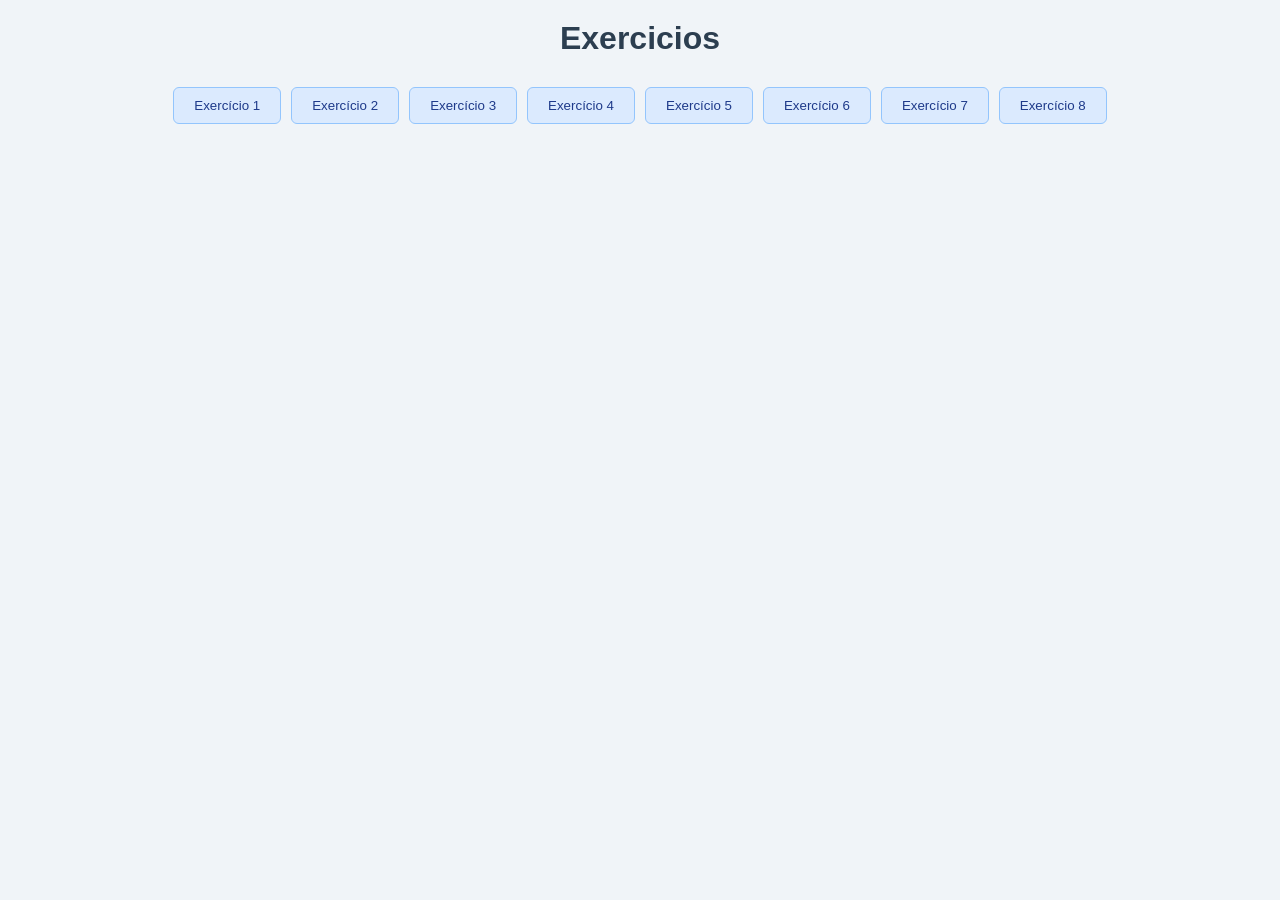
<file: index.html>
<html>
<head>
    <title>Exercicios</title>
    <link rel="stylesheet" href="styles.css">
</head>
<body>
    <h1>Exercicios</h1>

    <div class="botoes">
        <a href="Exercício1/indexx.html"><button>Exercício 1</button></a>
        <a href="Exercício2/index.html"><button>Exercício 2</button></a>
        <a href="Exercício3/index.html"><button>Exercício 3</button></a>
        <a href="Exercício4/index.html"><button>Exercício 4</button></a>
        <a href="Exercício5/index.html"><button>Exercício 5</button></a>
        <a href="Exercício6/index.html"><button>Exercício 6</button></a>
        <a href="Exercício7/index.html"><button>Exercício 7</button></a>
        <a href="Exercício8/index.html"><button>Exercício 8</button></a>
    </div>
</body>
</html>
</file>
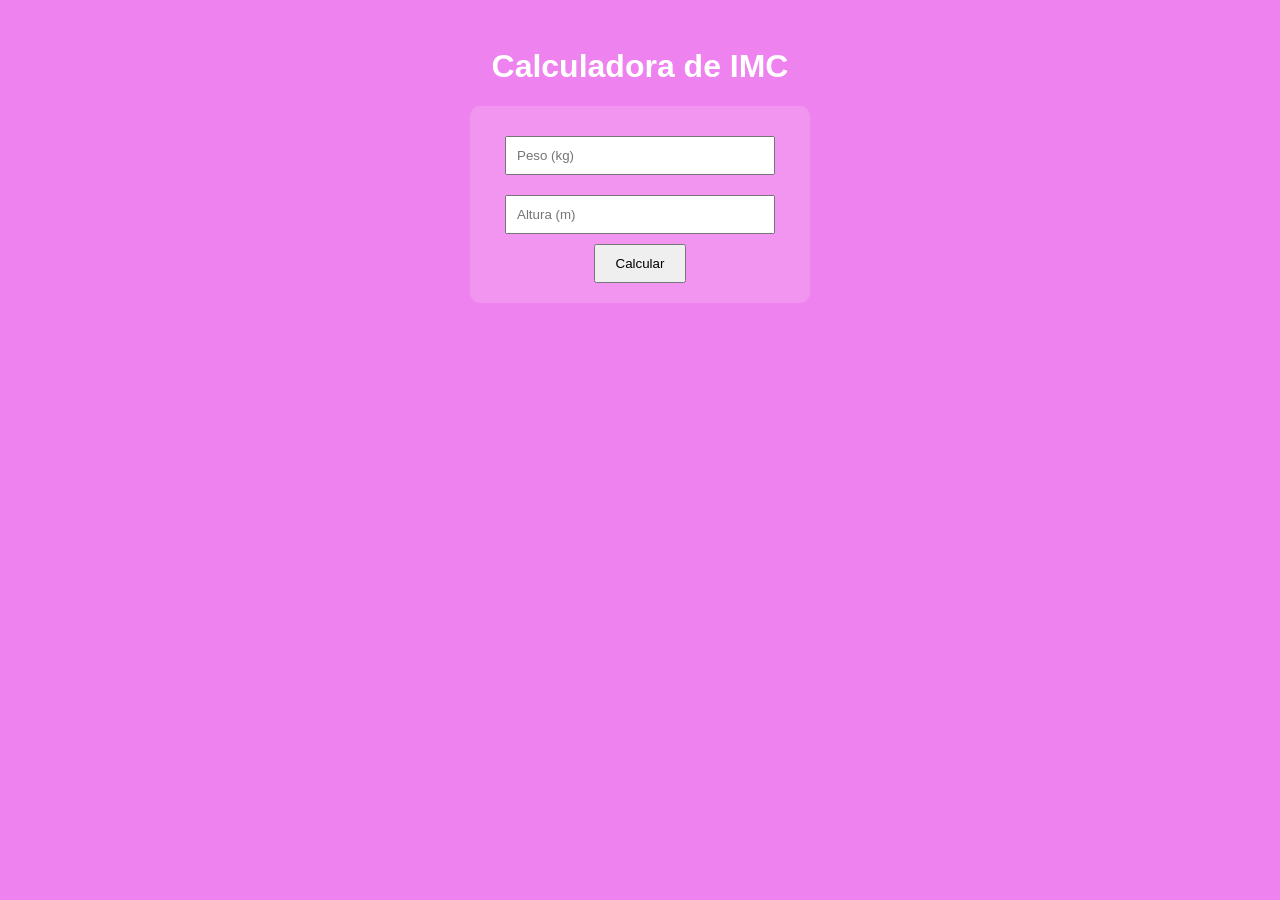
<file: Exercício2/index.html>
<html>
<head>
    <meta charset="UTF-8">
    <title>Calculadora IMC</title>
    <link rel="stylesheet" href="style.css">
</head>
<body>

    <h1>Calculadora de IMC</h1>

    <div class="container">

        <input type="number" id="peso" placeholder="Peso (kg)">
        <input type="number" id="altura" placeholder="Altura (m)">

        <button id="bt">Calcular</button>

        <div id="resultado"></div>

    </div>

    <script src="script.js"></script>

</body>
</html>
</file>
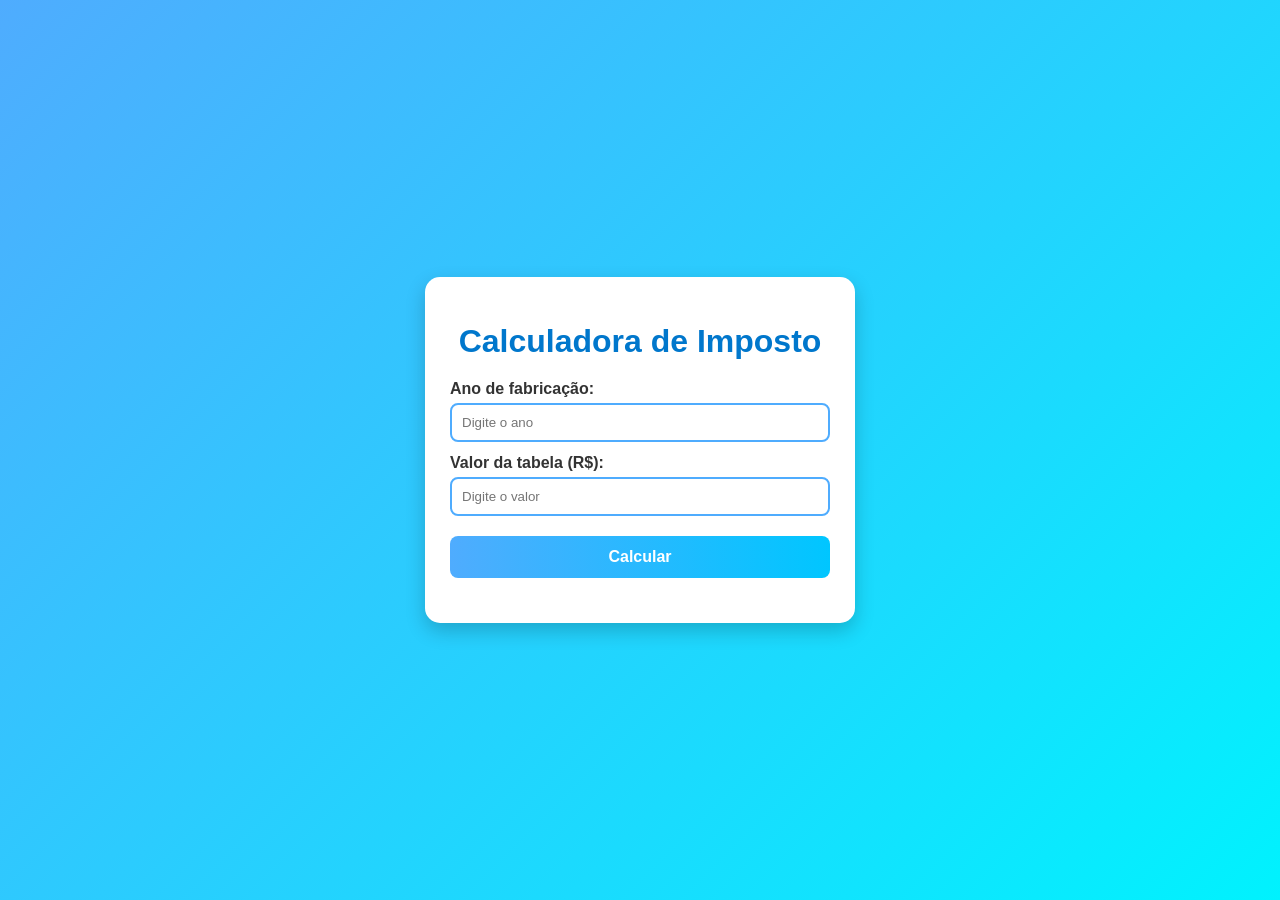
<file: Exercício3/index.html>
<html>
<head>
    <title>Calculadora de Imposto</title>
    <link rel="stylesheet" href="style.css">
</head>
<body>

    <div class="caixa">
        <h1>Calculadora de Imposto</h1>

        <label for="ano">Ano de fabricação:</label>
        <input type="number" id="ano" placeholder="Digite o ano">

        <label for="valor">Valor da tabela (R$):</label>
        <input type="number" id="valor" placeholder="Digite o valor">

        <button onclick="calcImp()">Calcular</button>

        <p id="res"></p>
    </div>

    <script src="script.js"></script>

</body>
</html>
</file>
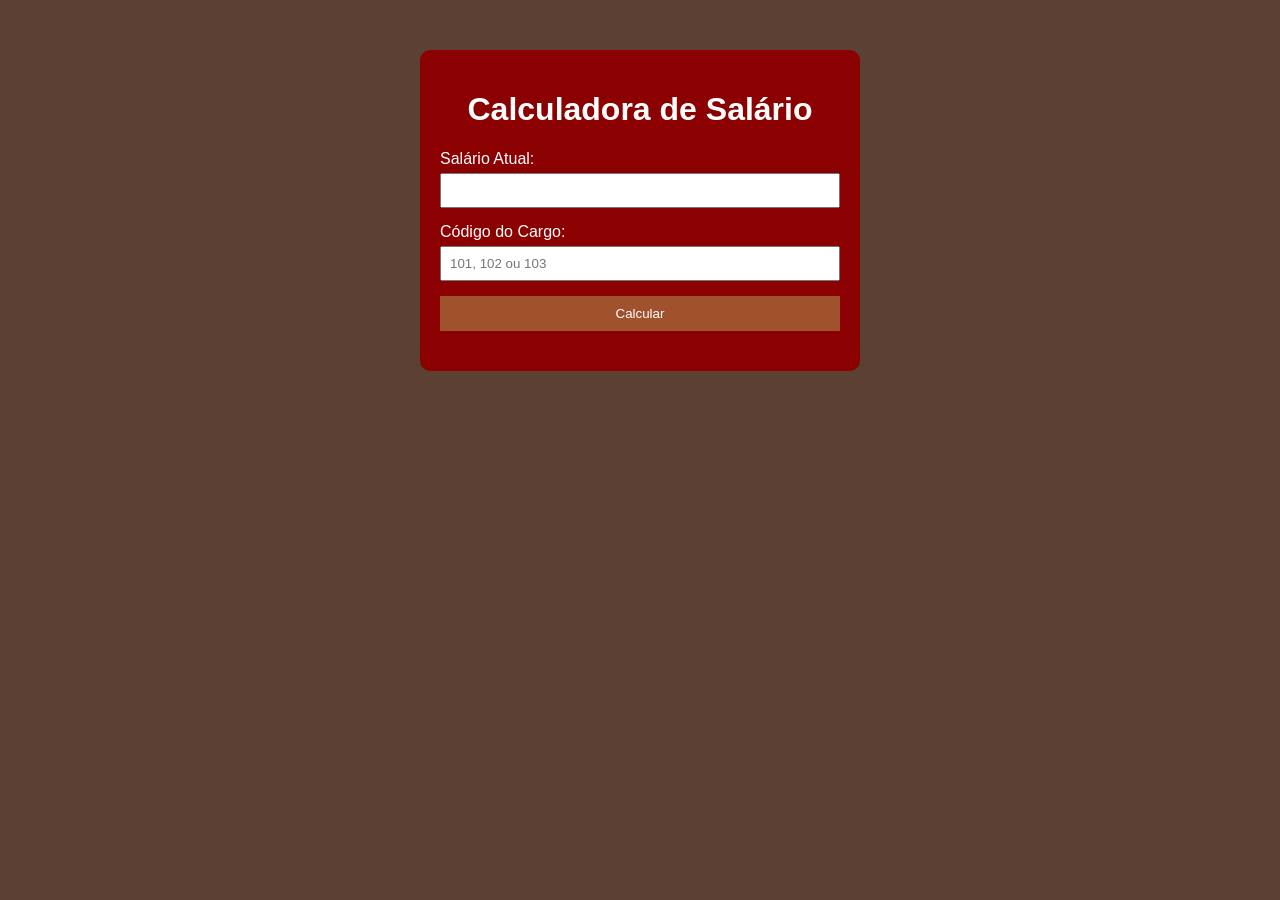
<file: Exercício4/index.html>
<html>
<head>
     <title>Calculadora de Salário</title>
    <link rel='stylesheet' href='style.css'>
</head>

<body>

   <div class="caixa">
    <h1> Calculadora de Salário</h1>

    <label>Salário Atual:</label>
    <input type="number" id="salario">

    <label>Código do Cargo:</label>
    <input type="number" id="cargo" placeholder="101, 102 ou 103">

    <button onclick="calcular()">Calcular</button>

    <div id="resultado"></div>
</div>

    <script src="script.js"></script>
</body>
</html>
</file>
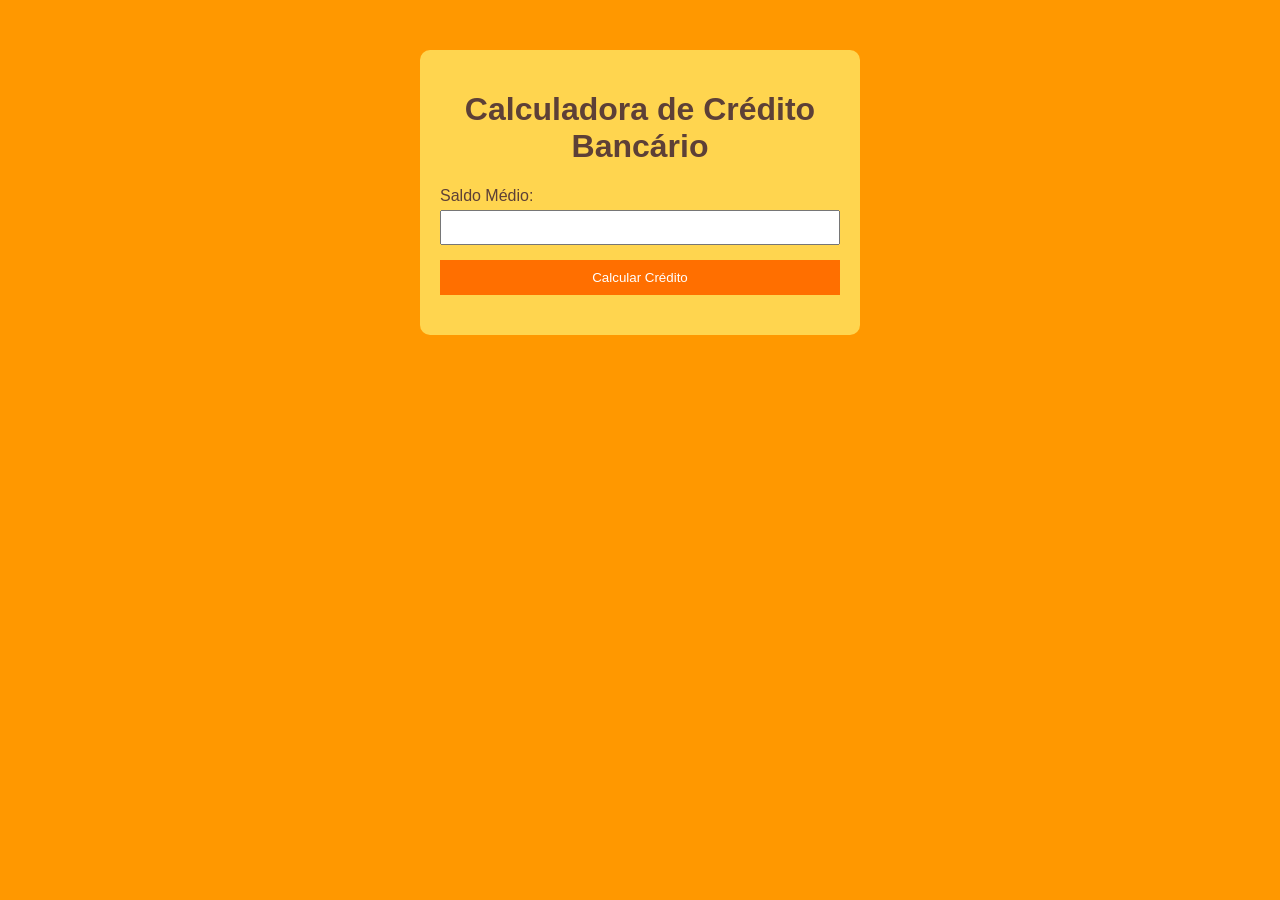
<file: Exercício5/index.html>
<html>
<head>
    <title>Calculadora de Crédito Bancário</title>
    <link rel="stylesheet" href="style.css">
</head>
<body>
    <div class="caixa">
        <h1> Calculadora de Crédito Bancário</h1>

        <label>Saldo Médio:</label>
        <input type="number" id="saldo">

        <button onclick="calcular()">Calcular Crédito</button>

        <div id="resultado"></div>
    </div>

    <script src="script.js"></script>

</body>
</html>
</file>
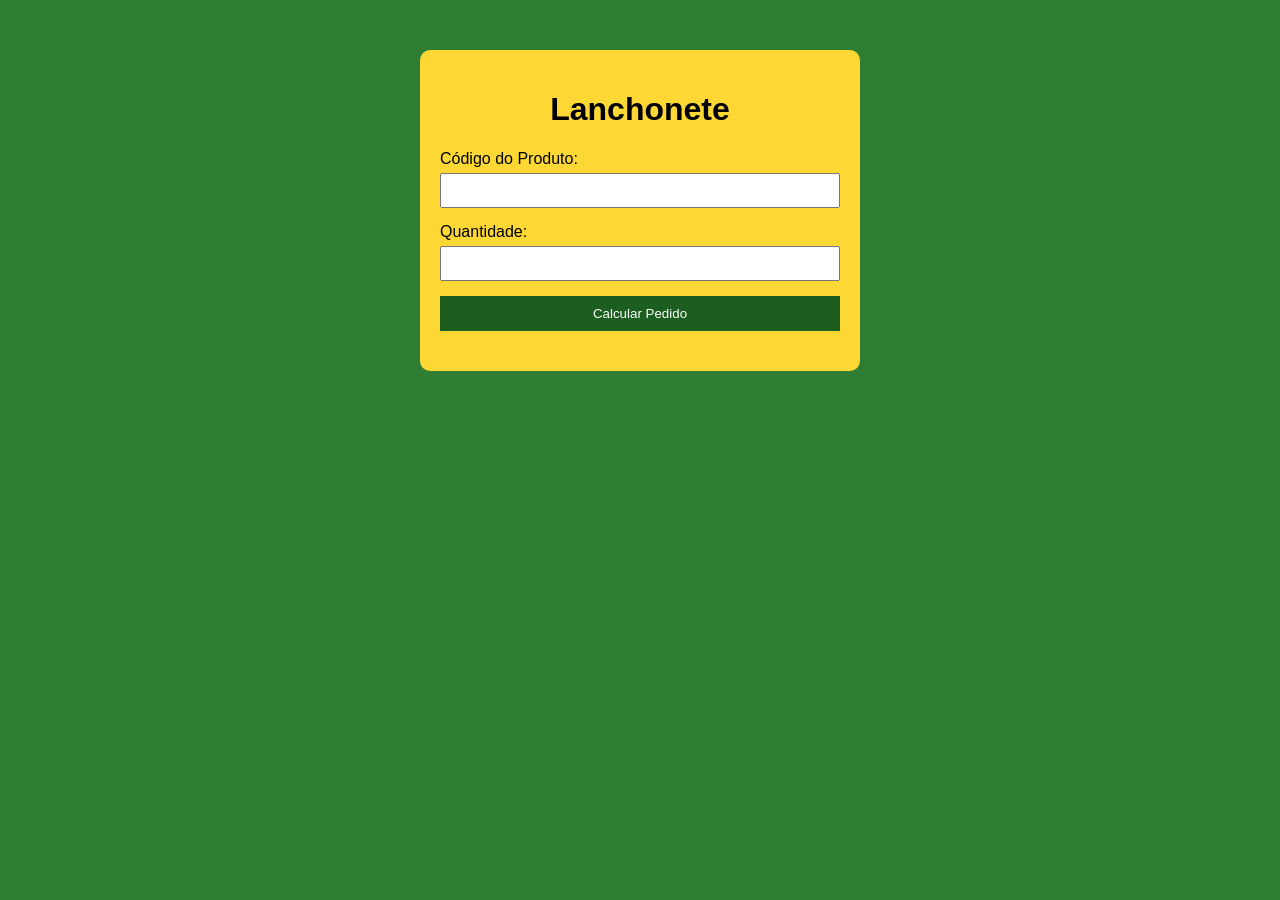
<file: Exercício6/index.html>
<html>
<head>
    <title>Lanchonete</title>
    <link rel="stylesheet" href="style.css">
</head>
<body>

    <div class="caixa">
        <h1> Lanchonete</h1>

        <label>Código do Produto:</label>
        <input type="number" id="codigo">

        <label>Quantidade:</label>
        <input type="number" id="quantidade">

        <button onclick="calcular()">Calcular Pedido</button>

        <div id="resultado"></div>
    </div>

    <script src="script.js"></script>

</body>
</html>
</file>
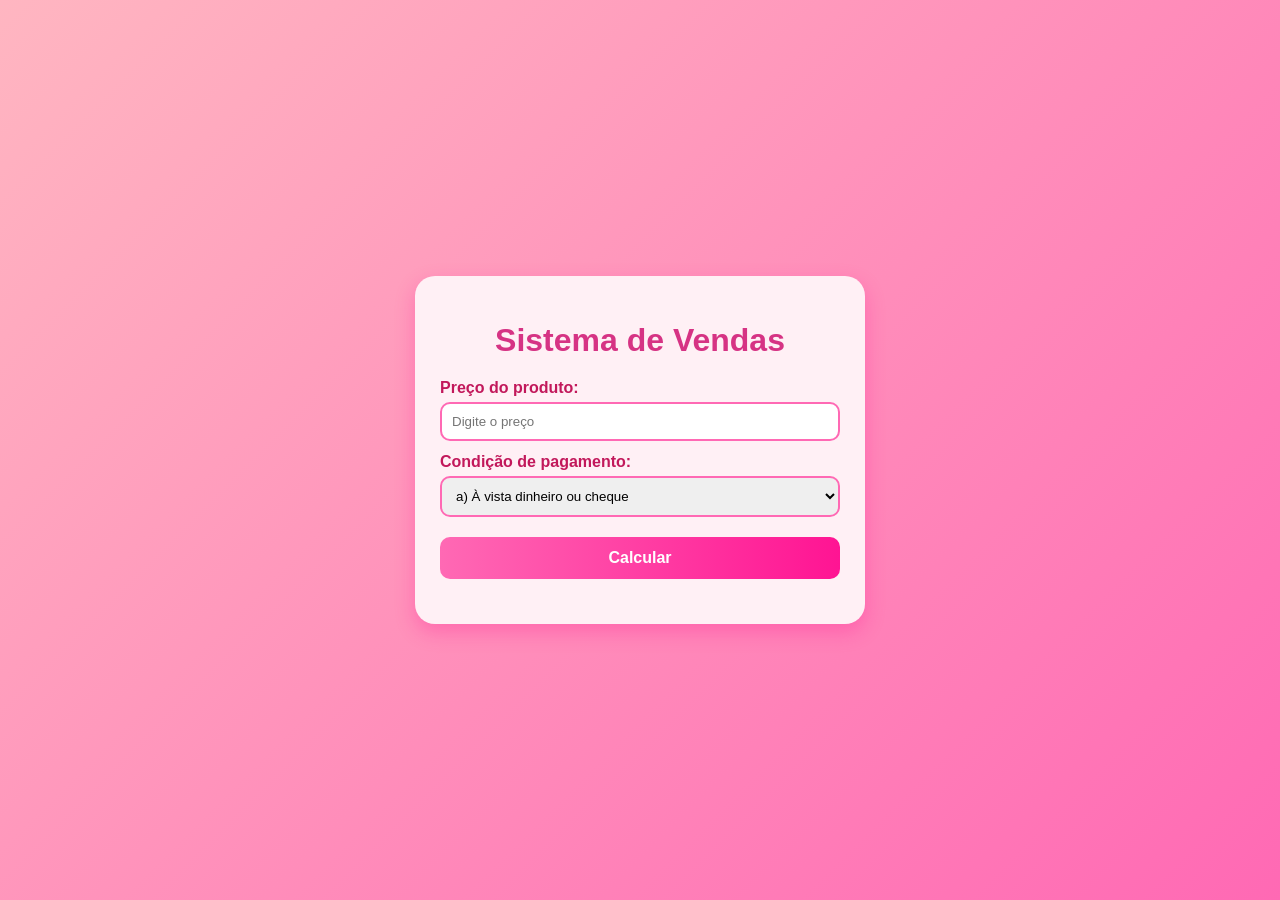
<file: Exercício7/index.html>
<html>
<head>
    <title>Sistema de Vendas</title>
    <link rel="stylesheet" href="style.css">
</head>
<body>

    <div class="caixa">
        <h1> Sistema de Vendas</h1>

        <label>Preço do produto:</label>
        <input type="number" id="preco" placeholder="Digite o preço">

        <label>Condição de pagamento:</label>
        <select id="pag">
            <option value="a">a) À vista dinheiro ou cheque</option>
            <option value="b">b) À vista cartão</option>
            <option value="c">c) Em duas vezes</option>
            <option value="d">d) Em duas vezes com juros</option>
        </select>

        <button onclick="calcVenda()">Calcular</button>

        <p id="res"></p>
    </div>

    <script src="script.js"></script>

</body>
</html>
</file>
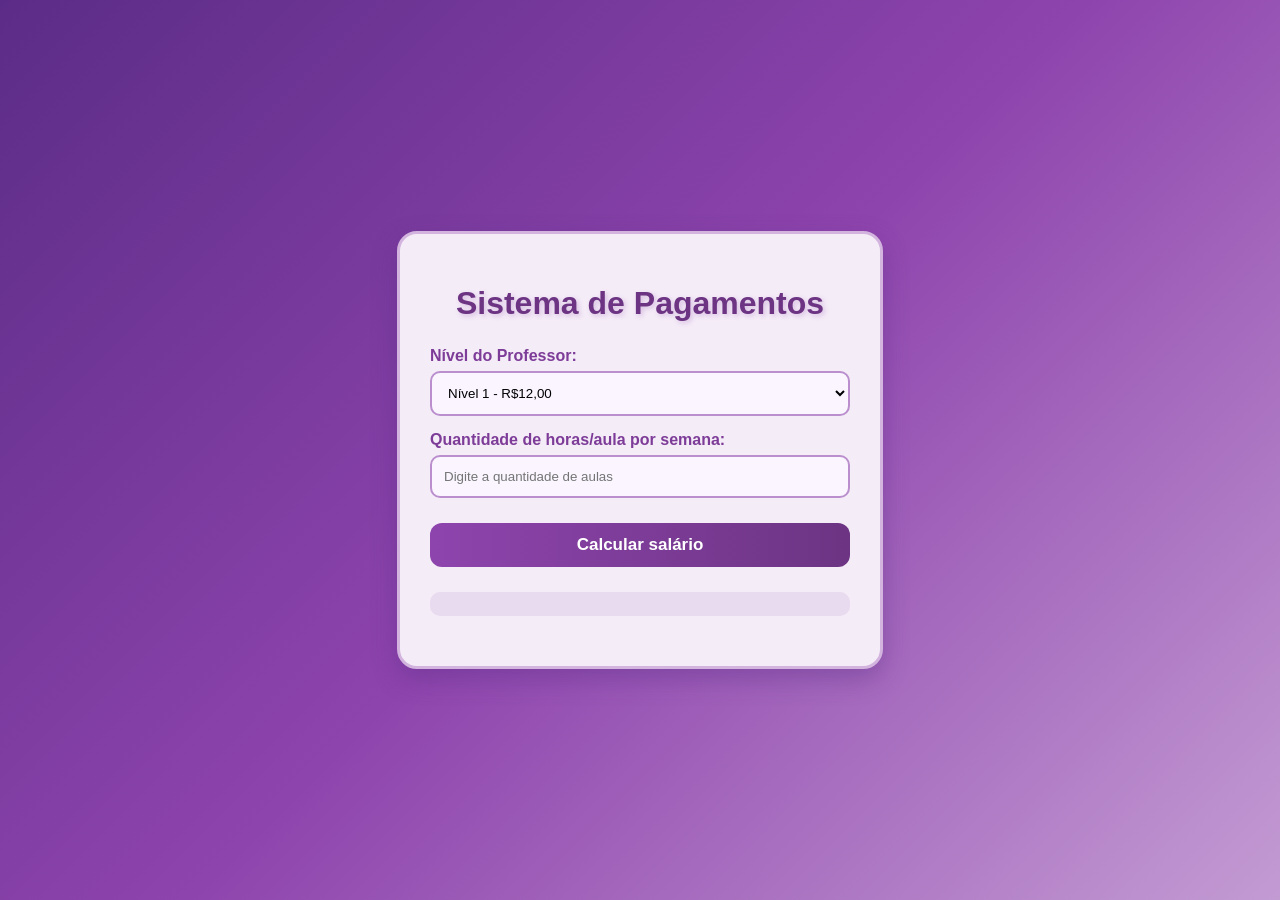
<file: Exercício8/index.html>
<html>
<head>
    <title>Sistema de Pagamentos</title>
    <link rel="stylesheet" href="style.css">
</head>
<body>

    <div class="caixa">
        <h1> Sistema de Pagamentos</h1>

        <label for="nivel">Nível do Professor:</label>
        <select id="nivel">
            <option value="1">Nível 1 - R$12,00</option>
            <option value="2">Nível 2 - R$17,00</option>
            <option value="3">Nível 3 - R$25,00</option>
        </select>

        <label for="aulas">Quantidade de horas/aula por semana:</label>
        <input type="number" id="aulas" placeholder="Digite a quantidade de aulas">

        <button onclick="calcSal()">Calcular salário</button>

        <p id="res"></p>
    </div>

    <script src="script.js"></script>

</body>
</html>
</file>
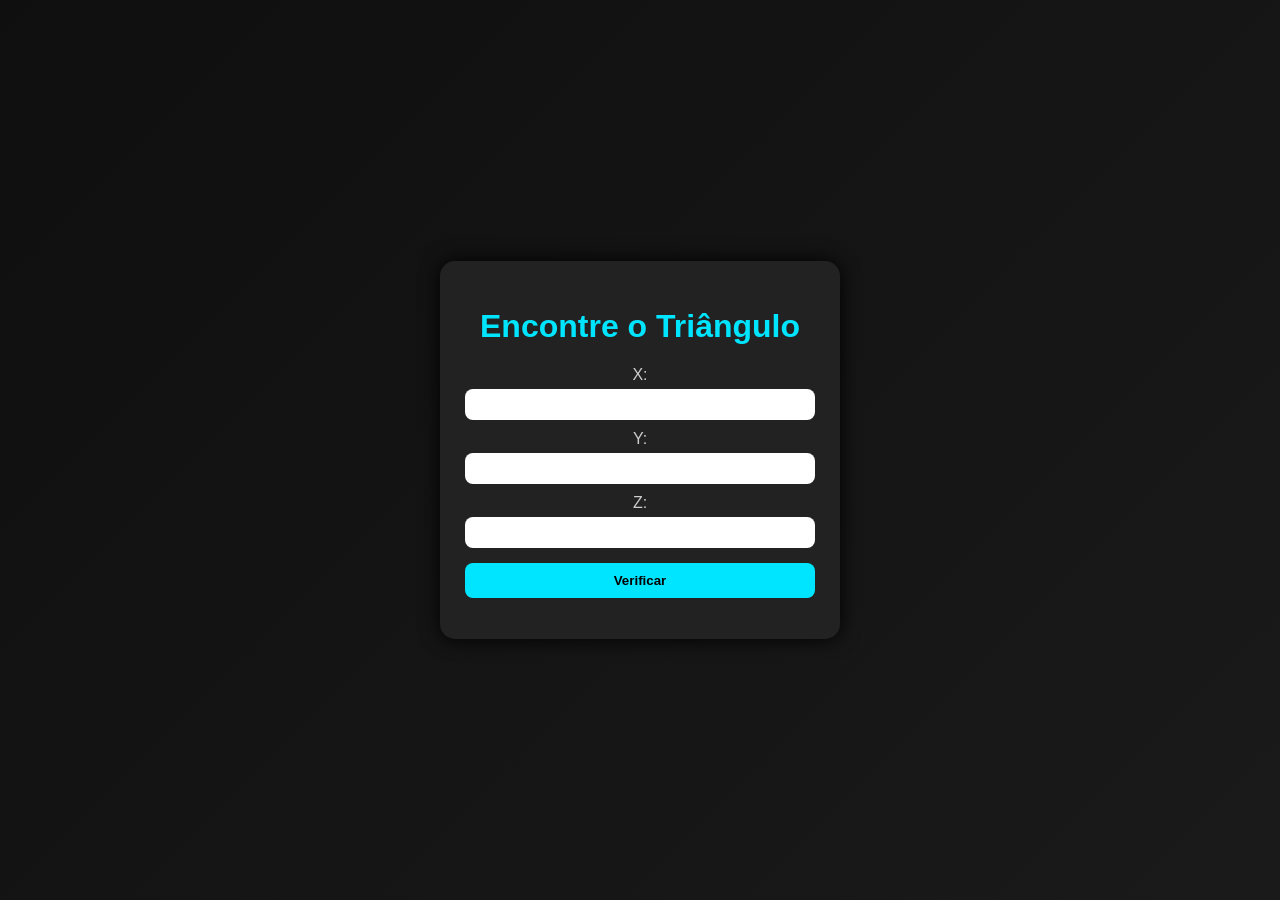
<file: Exercício1/indexx.html>
<html>
<head>
    <meta charset="UTF-8">
    <title>Encontre o Tri&acirc;ngulo</title>
    <link rel="stylesheet" href="style.css">
</head>
<body>

<div class="container">

    <h1> Encontre o Tri&acirc;ngulo</h1>

    <label>X:</label>
    <input type="number" id="x">

    <label>Y:</label>
    <input type="number" id="y">

    <label>Z:</label>
    <input type="number" id="z">

    <button onclick="verificarTriangulo()">Verificar</button>

    <p id="resultado"></p>

    <div id="triangulo" class="triangulo"></div>

</div>

<script src="script.js"></script>

</body>
</html>
</file>
<file: styles.css>
body {
    margin: 0;
    padding-top: 20px;
    font-family: Arial, sans-serif;
    background-color: #f0f4f8; /* fundo azul claro suave */
}

h1 {
    text-align: center;
    margin-bottom: 30px;
    color: #2c3e50;
}

.botoes {
    display: flex;
    justify-content: center;
    flex-wrap: wrap;
    gap: 10px;
}

button {
    padding: 10px 20px;
    cursor: pointer;
    background-color: #dbeafe; /* azul claro */
    border: 1px solid #93c5fd;
    border-radius: 6px;
    color: #1e3a8a;
    transition: background-color 0.2s;
}

button:hover {
    background-color: #bfdbfe; /* contraste sutil ao passar o mouse */
}
</file>
<file: Exercício2/style.css>
body {
    font-family: Arial, sans-serif;
    background-color: violet;
    color: white;
    text-align: center;
    padding: 40px;
}

.container {
    background: rgba(255, 255, 255, 0.15);
    width: 300px;
    margin: auto;
    padding: 20px;
    border-radius: 10px;
}

input {
    width: 90%;
    padding: 10px;
    margin: 10px 0;
}

button {
    padding: 10px 20px;
    cursor: pointer;
}

.resultado {
    margin-top: 20px;
    font-size: 20px;
    font-weight: bold;
}
</file>
<file: Exercício3/style.css>
body {
    font-family: Arial, sans-serif;
    background: linear-gradient(135deg, #4facfe, #00f2fe);
    margin: 0;
    height: 100vh;
    display: flex;
    justify-content: center;
    align-items: center;
}

.caixa {
    background-color: white;
    width: 380px;
    padding: 25px;
    border-radius: 15px;
    box-shadow: 0 8px 20px rgba(0, 0, 0, 0.2);
}

h1 {
    text-align: center;
    color: #0077cc;
    margin-bottom: 20px;
}

label {
    display: block;
    margin-top: 12px;
    font-weight: bold;
    color: #333;
}

input {
    width: 100%;
    padding: 10px;
    margin-top: 5px;
    border: 2px solid #4facfe;
    border-radius: 8px;
    box-sizing: border-box;
    transition: 0.3s;
}

input:focus {
    border-color: #00c6ff;
    outline: none;
    box-shadow: 0 0 8px rgba(0, 198, 255, 0.5);
}

button {
    width: 100%;
    padding: 12px;
    margin-top: 20px;
    background: linear-gradient(90deg, #4facfe, #00c6ff);
    color: white;
    border: none;
    border-radius: 8px;
    font-size: 16px;
    font-weight: bold;
    cursor: pointer;
    transition: 0.3s;
}

button:hover {
    transform: scale(1.05);
    background: linear-gradient(90deg, #00c6ff, #4facfe);
}

#res {
    margin-top: 20px;
    text-align: center;
    font-size: 18px;
    color: #0077cc;
    font-weight: bold;
}
</file>
<file: Exercício4/style.css>
body{
    background-color: #5c4033;
    font-family: Arial, sans-serif;
}

.caixa{
    width: 400px;
    margin: 50px auto;
    background-color: #8b0000;
    padding: 20px;
    border-radius: 10px;
    color: white;
}

h1{
    text-align: center;
}

input{
    width: 100%;
    padding: 8px;
    margin-top: 5px;
    margin-bottom: 15px;
}

button{
    width: 100%;
    padding: 10px;
    background-color: #a0522d;
    color: white;
    border: none;
    cursor: pointer;
}

button:hover{
    background-color: #6b2d13;
}

#resultado{
    margin-top: 20px;
}
</file>
<file: Exercício5/style.css>
body{
    background-color: #ff9800;
    font-family: Arial, sans-serif;
}

.caixa{
    width: 400px;
    margin: 50px auto;
    background-color: #ffd54f;
    padding: 20px;
    border-radius: 10px;
    color: #5d4037;
}

h1{
    text-align: center;
}

input{
    width: 100%;
    padding: 8px;
    margin-top: 5px;
    margin-bottom: 15px;
}

button{
    width: 100%;
    padding: 10px;
    background-color: #ff6f00;
    color: white;
    border: none;
    cursor: pointer;
}

button:hover{
    background-color: #e65100;
}

#resultado{
    margin-top: 20px;
    font-weight: bold;
}
</file>
<file: Exercício6/style.css>
body{
    background-color: #2e7d32;
    font-family: Arial, sans-serif;
}

.caixa{
    width: 400px;
    margin: 50px auto;
    background-color: #fdd835;
    padding: 20px;
    border-radius: 10px;
}

h1{
    text-align: center;
}

input{
    width: 100%;
    padding: 8px;
    margin-top: 5px;
    margin-bottom: 15px;
}

button{
    width: 100%;
    padding: 10px;
    background-color: #1b5e20;
    color: white;
    border: none;
    cursor: pointer;
}

button:hover{
    background-color: #0d3b12;
}

#resultado{
    margin-top: 20px;
    font-weight: bold;
}
</file>
<file: Exercício7/style.css>
body {
    font-family: Arial, sans-serif;
    background: linear-gradient(135deg, #ffb6c1, #ff69b4);
    margin: 0;
    height: 100vh;
    display: flex;
    justify-content: center;
    align-items: center;
}

.caixa {
    background-color: #fff0f5;
    width: 400px;
    padding: 25px;
    border-radius: 20px;
    box-shadow: 0 8px 20px rgba(255, 20, 147, 0.3);
}

h1 {
    text-align: center;
    color: #d63384;
    margin-bottom: 20px;
}

label {
    display: block;
    margin-top: 12px;
    color: #c2185b;
    font-weight: bold;
}

input,
select {
    width: 100%;
    padding: 10px;
    margin-top: 5px;
    border: 2px solid #ff69b4;
    border-radius: 10px;
    box-sizing: border-box;
}

input:focus,
select:focus {
    outline: none;
    border-color: #ff1493;
    box-shadow: 0 0 8px #ff69b4;
}

button {
    width: 100%;
    padding: 12px;
    margin-top: 20px;
    background: linear-gradient(90deg, #ff69b4, #ff1493);
    color: white;
    border: none;
    border-radius: 10px;
    cursor: pointer;
    font-size: 16px;
    font-weight: bold;
    transition: 0.3s;
}

button:hover {
    transform: scale(1.05);
    background: linear-gradient(90deg, #ff1493, #c71585);
}

#res {
    margin-top: 20px;
    text-align: center;
    font-size: 18px;
    color: #ad1457;
    font-weight: bold;
}
</file>
<file: Exercício8/style.css>
body {
    font-family: Arial, sans-serif;
    background: linear-gradient(135deg, #5b2c87, #8e44ad, #c39bd3);
    margin: 0;
    height: 100vh;
    display: flex;
    justify-content: center;
    align-items: center;
}

.caixa {
    width: 420px;
    background-color: #f4ecf7;
    padding: 30px;
    border-radius: 20px;
    box-shadow: 0 10px 25px rgba(91, 44, 135, 0.4);
    border: 3px solid #d2b4de;
}

h1 {
    text-align: center;
    color: #6c3483;
    margin-bottom: 25px;
    text-shadow: 2px 2px 5px #d7bde2;
}

label {
    display: block;
    margin-top: 15px;
    color: #7d3c98;
    font-weight: bold;
}

input,
select {
    width: 100%;
    padding: 12px;
    margin-top: 6px;
    border: 2px solid #bb8fce;
    border-radius: 10px;
    box-sizing: border-box;
    background-color: #faf5ff;
    transition: 0.3s;
}

input:focus,
select:focus {
    outline: none;
    border-color: #8e44ad;
    box-shadow: 0 0 10px #c39bd3;
}

button {
    width: 100%;
    margin-top: 25px;
    padding: 12px;
    background: linear-gradient(90deg, #8e44ad, #6c3483);
    color: white;
    border: none;
    border-radius: 12px;
    font-size: 17px;
    font-weight: bold;
    cursor: pointer;
    transition: 0.3s;
}

button:hover {
    transform: scale(1.05);
    background: linear-gradient(90deg, #6c3483, #4a235a);
}

#res {
    margin-top: 25px;
    text-align: center;
    font-size: 20px;
    font-weight: bold;
    color: #512e5f;
    background-color: #e8daef;
    padding: 12px;
    border-radius: 10px;
}
</file>
<file: Exercício1/style.css>
body {
    margin: 0;
    font-family: Arial, sans-serif;
    background: linear-gradient(135deg, #0f0f0f, #1a1a1a);
    color: white;
    display: flex;
    justify-content: center;
    align-items: center;
    height: 100vh;
}

.container {
    background: #222;
    padding: 25px;
    border-radius: 15px;
    width: 350px;
    text-align: center;
    box-shadow: 0 0 20px black;
}

h1 {
    color: #00e5ff;
}

label {
    display: block;
    margin-top: 10px;
    color: #ccc;
}

input {
    width: 100%;
    padding: 8px;
    margin-top: 5px;
    border: none;
    border-radius: 8px;
}

button {
    margin-top: 15px;
    width: 100%;
    padding: 10px;
    background: #00e5ff;
    border: none;
    border-radius: 8px;
    cursor: pointer;
    font-weight: bold;
}

button:hover {
    background: #00bcd4;
}

#resultado {
    margin-top: 15px;
    font-weight: bold;
}


.triangulo {
    width: 0;
    height: 0;
    margin: 20px auto;
    border-left: 60px solid transparent;
    border-right: 60px solid transparent;
    border-bottom: 100px solid gray;
    display: none;
    animation: girar 2s linear infinite;
}
</file>
